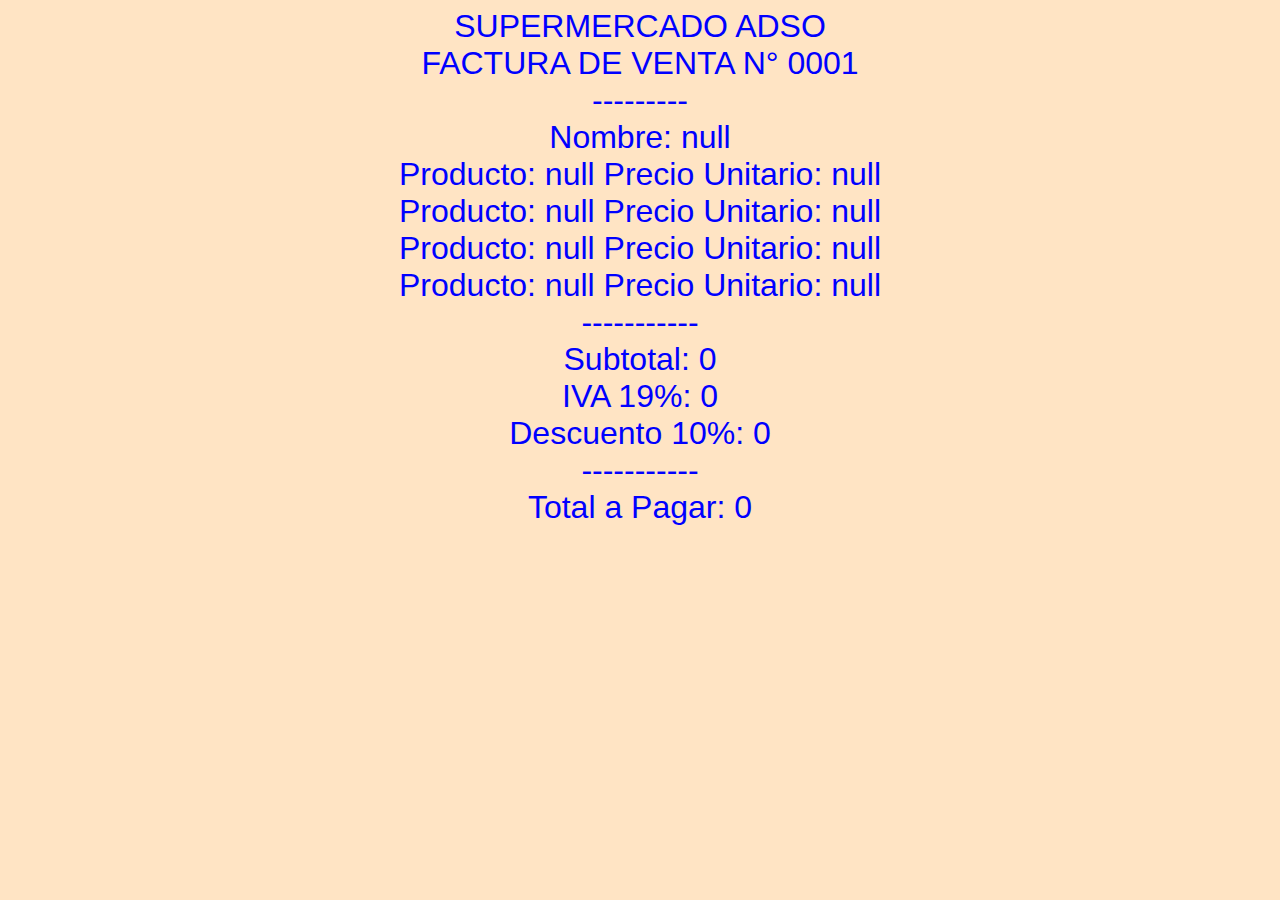
<file: index.html>
<!DOCTYPE html>
<html lang="en">
<head>
    <meta charset="UTF-8">
    <meta http-equiv="X-UA-Compatible" content="IE=edge">
    <meta name="viewport" content="width=device-width, initial-scale=1.0">
    <title>Practica JavaScript</title>
    <link rel="stylesheet" href="/assets/css/style.css">
</head>
<body>
    <div class="contenido">
        <div class="factura">
            <h1 class="producto"></h1>
        </div>
    </div>


    <!-- <script src="/assets/js/main.js"></script> -->
    <script src="/assets/js/ejercicio_factura.js"></script>
</body>
</html>
</file>
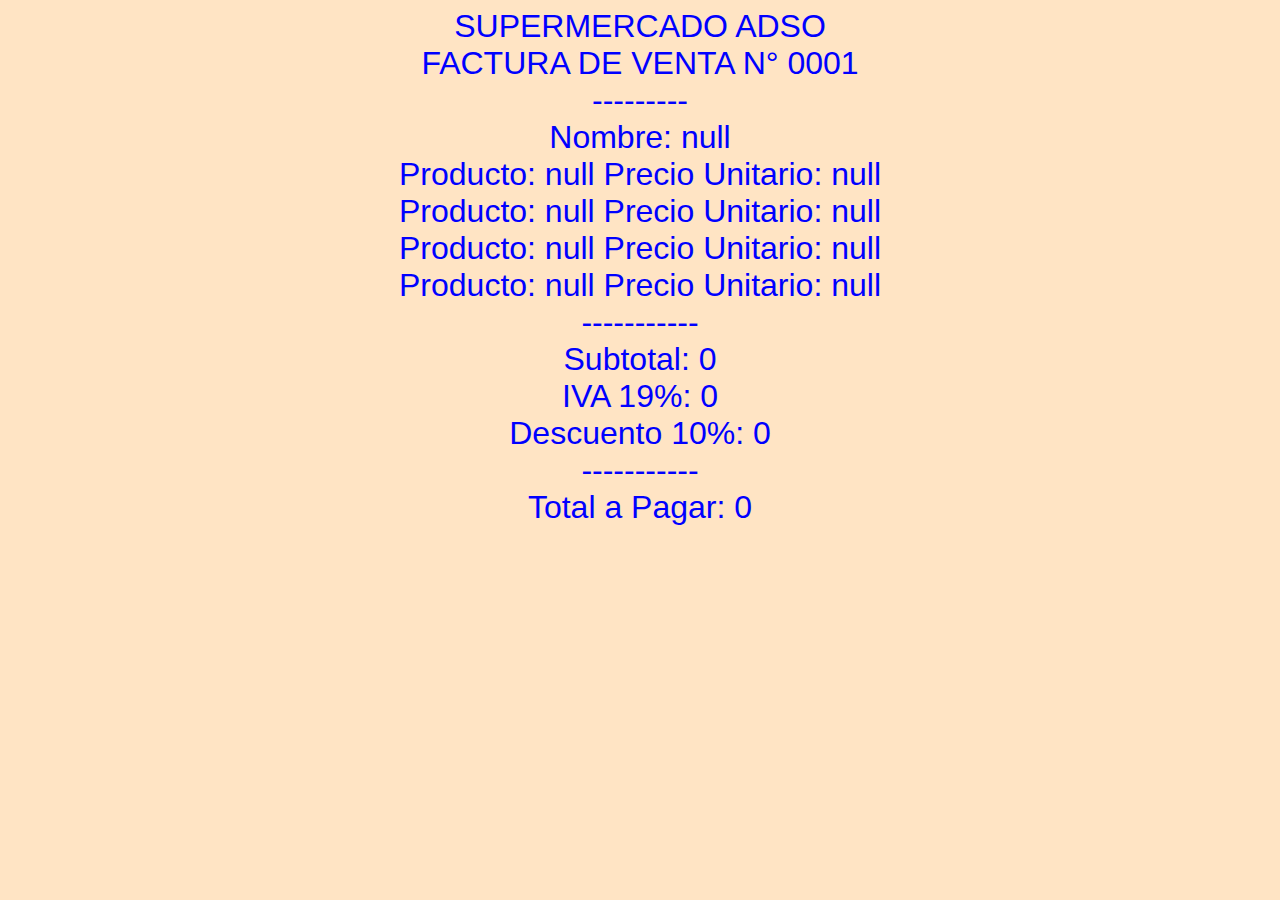
<file: Factura/index.html>
<!DOCTYPE html>
<html lang="en">
<head>
    <meta charset="UTF-8">
    <meta http-equiv="X-UA-Compatible" content="IE=edge">
    <meta name="viewport" content="width=device-width, initial-scale=1.0">
    <title>Practica Factura ADSO</title>
    <link rel="stylesheet" href="/Factura/assets/css/style.css">
</head>
<body>
    <div class="contenido">
        <div class="factura">
            <h1 class="producto"></h1>
        </div>
    </div>


    <!-- <script src="/assets/js/main.js"></script> -->
    <script src="/Factura/assets/js/ejercicio_factura.js"></script>
</body>
</html>
</file>
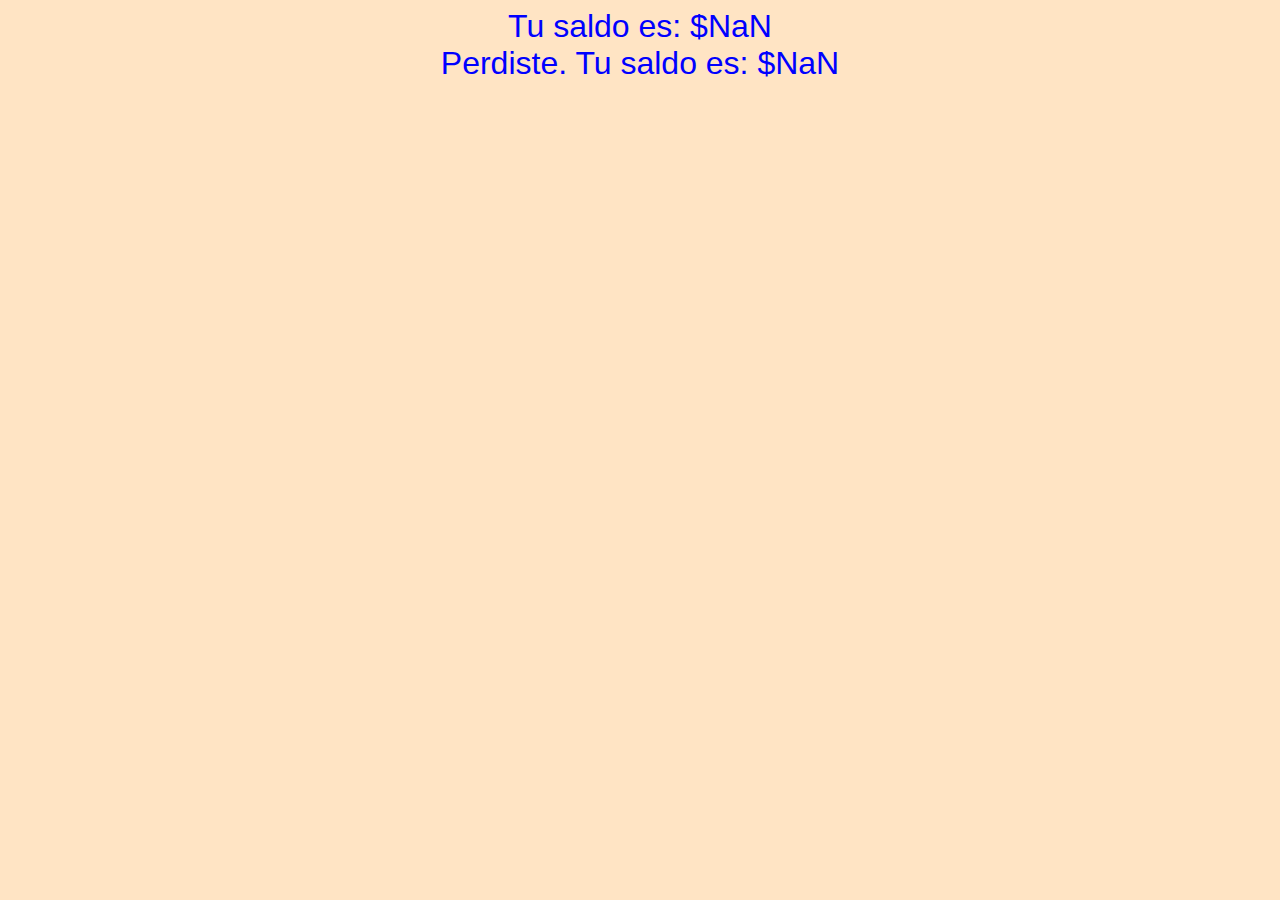
<file: Iteradores/index.html>
<!DOCTYPE html>
<html lang="en">
<head>
    <meta charset="UTF-8">
    <meta http-equiv="X-UA-Compatible" content="IE=edge">
    <meta name="viewport" content="width=device-width, initial-scale=1.0">
    <link rel="stylesheet" href="/Iteradores/assets/css/style.css">
    <title>Iteradores</title>
</head>
<body>

    <!-- <h1>Promedio de notas</h1>
    <table id="resultTable">
      <thead>
        <tr>
          <th>Tutor 1</th>
          <th>Tutor 2</th>
          <th>Tutor 3</th>
        </tr>
      </thead>
      <tbody>
        <tr>
          <td id="tt1"></td>
          <td id="tt2"></td>
          <td id="tt3"></td>
        </tr>
        <tr>
            <td id="mn1"></td>
            <td id="mn2"></td>
            <td id="mn3"></td>
          </tr>
      </tbody>
    </table> -->
    
</body>
<script src="/Iteradores/assets/js/ejercicio_Casino.js"></script>
<!-- <script src="/Iteradores/assets/js/main.js"></script> -->
<!-- <script src="/Iteradores/assets/js/ejercicios_MesesYTemporadas.js"></script> -->
<!-- <script src="/Iteradores/assets/js/Ejercicio_ConfiApp.js"></script> -->
<!-- <script src="/Iteradores/assets/js/Practica_PingPong.js"></script> -->
</html>
</file>
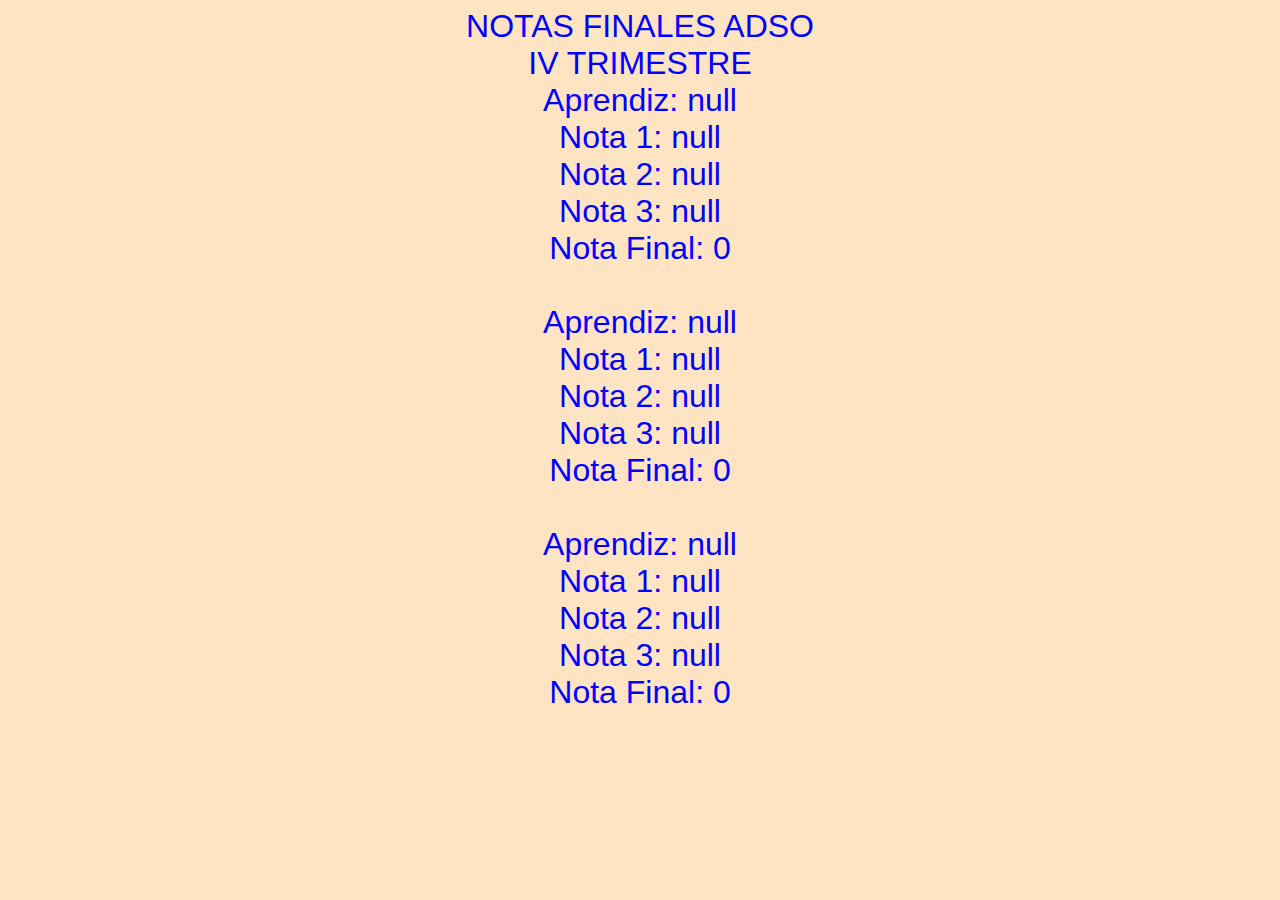
<file: Notas/index.html>
<!DOCTYPE html>
<html lang="en">
<head>
    <meta charset="UTF-8">
    <meta http-equiv="X-UA-Compatible" content="IE=edge">
    <meta name="viewport" content="width=device-width, initial-scale=1.0">
    <title>Practica Notas ADSO</title>
    <link rel="stylesheet" href="/Notas/assets/css/style.css">
</head>
<body>
    <div class="contenido">
        <div class="notas">

        </div>
    </div>


    <!-- <script src="/assets/js/main.js"></script> -->
    <script src="/Notas/assets/js/ejercicio_notas.js"></script>
</body>
</html>
</file>
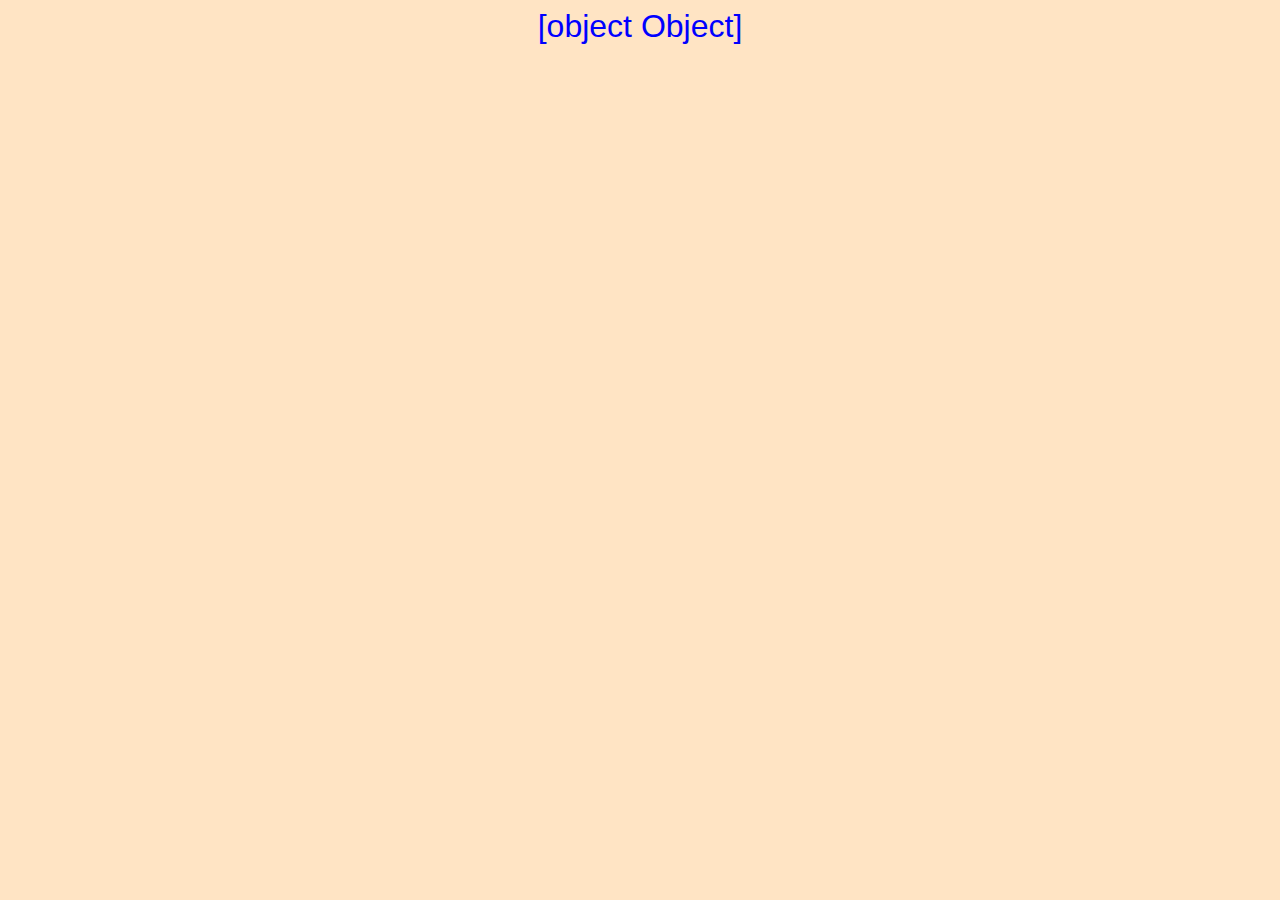
<file: Practica_Objetos/index.html>
<!DOCTYPE html>
<html lang="en">
<head>
    <meta charset="UTF-8">
    <meta http-equiv="X-UA-Compatible" content="IE=edge">
    <meta name="viewport" content="width=device-width, initial-scale=1.0">
    <link rel="stylesheet" href="/Practica_Objetos/assets/css/style.css">
    <title>Practica Objetos</title>
</head>
<body>
    <div class="contenido">
        <div class="notas">

        </div>
    </div>

    <!-- <script src="/Practica_Objetos/assets/js/ejercicio_objetos.js"></script> -->
    <script src="/Practica_Objetos/assets/js/objetos_ConfiApp.js"></script>
</body>
</html>
</file>
<file: assets/css/style.css>
*{
    background-color: bisque;
    font-family: 'Gill Sans', 'Gill Sans MT', Calibri, 'Trebuchet MS', sans-serif;

    color:blue;
    text-align: center;
    
}
*:hover{
    color: blueviolet;
    font-size: xx-large;
}

/* .contenido{
    color:blue;
    text-align: center;
}

.contenido:hover{
    color: blueviolet;
    font-size: xx-large;
} */
</file>
<file: Factura/assets/css/style.css>
*{
    background-color: bisque;
    font-family: 'Gill Sans', 'Gill Sans MT', Calibri, 'Trebuchet MS', sans-serif;

    color:blue;
    text-align: center;
    
}
*:hover{
    color: blueviolet;
    font-size: xx-large;
}

/* .contenido{
    color:blue;
    text-align: center;
}

.contenido:hover{
    color: blueviolet;
    font-size: xx-large;
} */
</file>
<file: Iteradores/assets/css/style.css>
*{
    background-color: bisque;
    font-family: 'Gill Sans', 'Gill Sans MT', Calibri, 'Trebuchet MS', sans-serif;

    color:blue;
    text-align: center;
    
}
*:hover{
    color: blueviolet;
    font-size: xx-large;
}
</file>
<file: Notas/assets/css/style.css>
*{
    background-color: bisque;
    font-family: 'Gill Sans', 'Gill Sans MT', Calibri, 'Trebuchet MS', sans-serif;

    color:blue;
    text-align: center;
    
}
*:hover{
    color: blueviolet;
    font-size: xx-large;
}

/* .contenido{
    color:blue;
    text-align: center;
}

.contenido:hover{
    color: blueviolet;
    font-size: xx-large;
} */
</file>
<file: Practica_Objetos/assets/css/style.css>
*{
    background-color: bisque;
    font-family: 'Gill Sans', 'Gill Sans MT', Calibri, 'Trebuchet MS', sans-serif;

    color:blue;
    text-align: center;
    
}
*:hover{
    color: blueviolet;
    font-size: xx-large;
}

/* .contenido{
    color:blue;
    text-align: center;
}

.contenido:hover{
    color: blueviolet;
    font-size: xx-large;
} */
</file>
